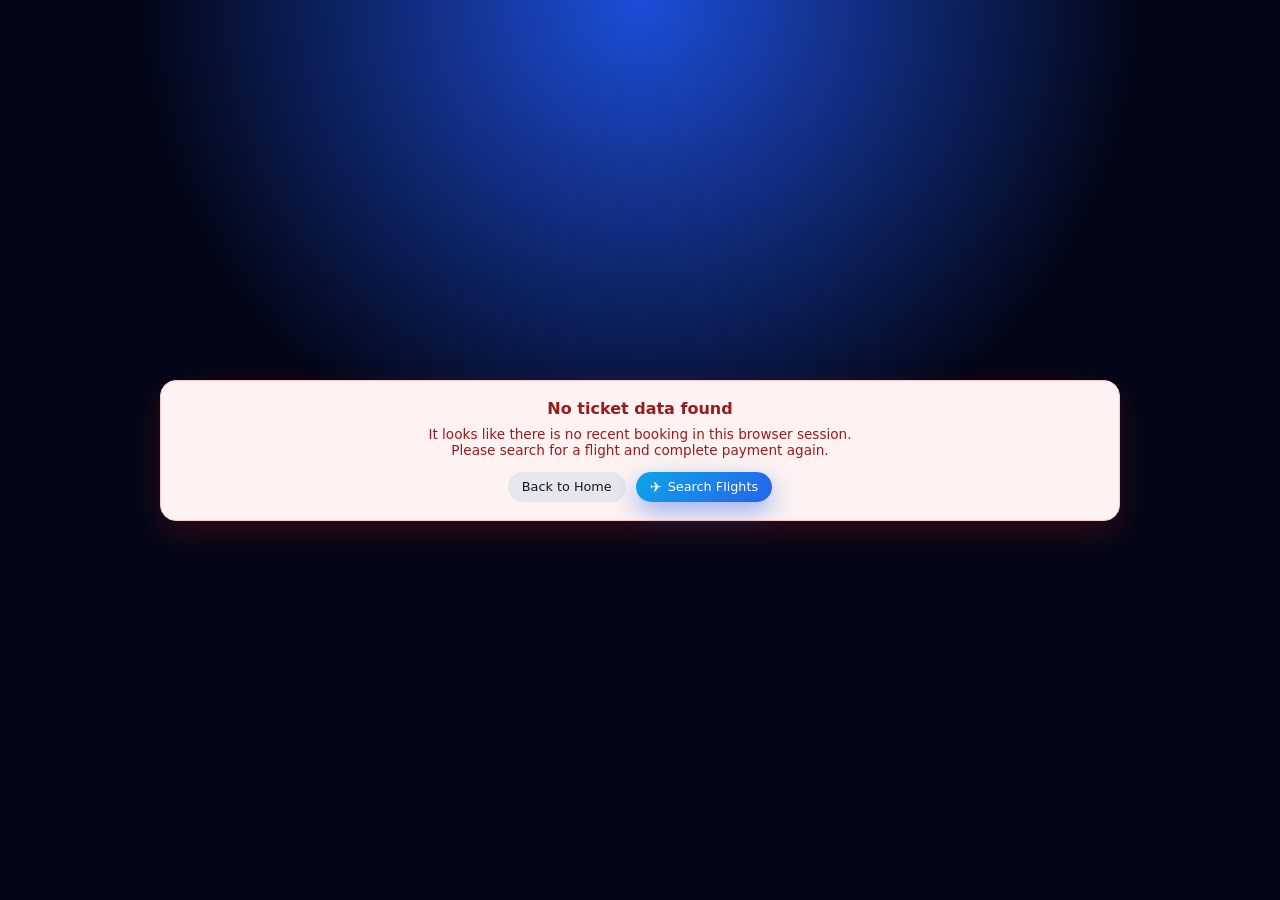
<file: templates/ticket_summary.html>
<!DOCTYPE html>
<html lang="en">
<head>
    <meta charset="UTF-8" />
    <title>Ticket Summary - TravelMate</title>
    <meta name="viewport" content="width=device-width, initial-scale=1.0" />

    <style>
        * {
            box-sizing: border-box;
            margin: 0;
            padding: 0;
            font-family: system-ui, -apple-system, BlinkMacSystemFont, "Segoe UI", sans-serif;
        }

        body {
            min-height: 100vh;
            display: flex;
            align-items: center;
            justify-content: center;
            background: radial-gradient(circle at top, #1d4ed8 0, #020617 45%, #020617 100%);
            padding: 20px;
            color: #0f172a;
        }

        .wrapper {
            max-width: 960px;
            width: 100%;
        }

        .ticket-container {
            background: #f9fafb;
            border-radius: 20px;
            padding: 22px 22px 26px;
            box-shadow: 0 18px 45px rgba(15, 23, 42, 0.55);
            border: 1px solid rgba(148, 163, 184, 0.5);
        }

        .header-row {
            display: flex;
            justify-content: space-between;
            align-items: center;
            margin-bottom: 18px;
        }

        .app-title {
            font-weight: 700;
            font-size: 1rem;
            letter-spacing: 0.08em;
            text-transform: uppercase;
            color: #2563eb;
        }

        .ticket-label {
            font-size: 0.8rem;
            font-weight: 600;
            text-transform: uppercase;
            letter-spacing: 0.14em;
            color: #6b7280;
        }

        .ticket-main {
            display: grid;
            grid-template-columns: 2fr 1.3fr;
            gap: 18px;
        }

        .section {
            background: #ffffff;
            border-radius: 14px;
            padding: 14px 14px 16px;
            border: 1px solid #e5e7eb;
        }

        .section-title {
            font-size: 0.9rem;
            font-weight: 600;
            margin-bottom: 10px;
            color: #111827;
        }

        .flight-route {
            display: flex;
            align-items: center;
            justify-content: space-between;
            margin-bottom: 8px;
        }

        .city-block {
            text-align: left;
        }

        .city-block.to {
            text-align: right;
        }

        .city-code {
            font-size: 1.15rem;
            font-weight: 700;
            color: #111827;
        }

        .city-label {
            font-size: 0.75rem;
            color: #6b7280;
        }

        .route-line {
            flex: 1;
            display: flex;
            align-items: center;
            justify-content: center;
            padding: 0 8px;
        }

        .route-line span {
            font-size: 0.8rem;
            color: #6b7280;
            margin: 0 4px;
        }

        .plane-icon {
            font-size: 1rem;
        }

        .flight-times {
            display: flex;
            justify-content: space-between;
            margin-top: 10px;
            gap: 8px;
        }

        .time-block {
            flex: 1;
        }

        .time-label {
            font-size: 0.7rem;
            text-transform: uppercase;
            letter-spacing: 0.11em;
            color: #9ca3af;
            margin-bottom: 2px;
        }

        .time-main {
            font-size: 0.95rem;
            font-weight: 600;
            color: #111827;
        }

        .time-sub {
            font-size: 0.75rem;
            color: #6b7280;
        }

        .meta-row {
            display: flex;
            flex-wrap: wrap;
            gap: 10px;
            margin-top: 12px;
        }

        .meta-tag {
            font-size: 0.75rem;
            padding: 4px 9px;
            border-radius: 999px;
            background: #eff6ff;
            color: #1d4ed8;
            border: 1px solid #bfdbfe;
        }

        .info-grid {
            display: grid;
            grid-template-columns: repeat(2, minmax(0, 1fr));
            gap: 8px 16px;
            margin-top: 6px;
        }

        .info-item label {
            display: block;
            font-size: 0.7rem;
            color: #9ca3af;
            text-transform: uppercase;
            letter-spacing: 0.12em;
            margin-bottom: 2px;
        }

        .info-item div {
            font-size: 0.85rem;
            color: #111827;
            font-weight: 500;
        }

        .amount-row {
            display: flex;
            justify-content: space-between;
            align-items: baseline;
            margin-top: 8px;
        }

        .amount-row span {
            font-size: 0.8rem;
            color: #6b7280;
        }

        .amount-row strong {
            font-size: 1.15rem;
            color: #111827;
        }

        .amount-details {
            margin-top: 6px;
            font-size: 0.75rem;
            color: #6b7280;
        }

        .amount-details span {
            display: block;
        }

        .status-pill {
            display: inline-flex;
            align-items: center;
            gap: 6px;
            padding: 4px 10px;
            border-radius: 999px;
            font-size: 0.75rem;
            background: #ecfdf3;
            color: #16a34a;
            border: 1px solid #bbf7d0;
            margin-bottom: 8px;
        }

        .status-dot {
            width: 7px;
            height: 7px;
            border-radius: 999px;
            background: #22c55e;
        }

        .payment-meta {
            font-size: 0.8rem;
            color: #4b5563;
            margin-top: 4px;
        }

        .payment-meta span {
            display: block;
        }

        .ticket-footer {
            margin-top: 16px;
            display: flex;
            justify-content: space-between;
            align-items: center;
            gap: 10px;
            flex-wrap: wrap;
        }

        .hint {
            font-size: 0.7rem;
            color: #9ca3af;
        }

        .actions {
            display: flex;
            gap: 8px;
            flex-wrap: wrap;
        }

        .btn {
            border-radius: 999px;
            padding: 7px 14px;
            font-size: 0.8rem;
            border: none;
            cursor: pointer;
            display: inline-flex;
            align-items: center;
            gap: 6px;
            text-decoration: none;
        }

        .btn-primary {
            background: linear-gradient(135deg, #0ea5e9, #2563eb);
            color: #ffffff;
            box-shadow: 0 10px 25px rgba(37, 99, 235, 0.45);
        }

        .btn-secondary {
            background: #e5e7eb;
            color: #111827;
        }

        .btn-outline {
            background: transparent;
            color: #e5e7eb;
            border: 1px solid rgba(148, 163, 184, 0.6);
        }

        .btn-icon {
            font-size: 0.9rem;
        }

        .error-box {
            background: #fef2f2;
            border-radius: 16px;
            padding: 18px;
            border: 1px solid #fecaca;
            color: #991b1b;
            text-align: center;
            box-shadow: 0 12px 32px rgba(185, 28, 28, 0.25);
        }

        .error-box h2 {
            font-size: 1rem;
            margin-bottom: 8px;
        }

        .error-box p {
            font-size: 0.85rem;
            margin-bottom: 14px;
        }

        .error-buttons {
            display: flex;
            justify-content: center;
            gap: 10px;
            flex-wrap: wrap;
        }

        @media (max-width: 720px) {
            .ticket-main {
                grid-template-columns: 1fr;
            }

            .ticket-container {
                padding: 18px;
            }

            .header-row {
                flex-direction: column;
                align-items: flex-start;
                gap: 4px;
            }
        }
    </style>
</head>
<body>
<div class="wrapper">
    <div id="content"></div>
</div>

<script>
    function formatDateTime(value) {
        if (!value) return "-";
        // نحاول نحولها لـ Date، لو فشل نرجع النص زي ما هو
        try {
            const d = new Date(value);
            if (isNaN(d.getTime())) {
                return value; // صيغة غريبة → نرجعها زي ما هي
            }
            return d.toLocaleString(undefined, {
                year: "numeric",
                month: "short",
                day: "2-digit",
                hour: "2-digit",
                minute: "2-digit"
            });
        } catch (e) {
            return value;
        }
    }

    function escapeHtml(str) {
        if (str === null || str === undefined) return "";
        return String(str)
            .replace(/&/g, "&amp;")
            .replace(/</g, "&lt;")
            .replace(/>/g, "&gt;")
            .replace(/"/g, "&quot;")
            .replace(/'/g, "&#039;");
    }

    (function renderTicket() {
        const root = document.getElementById("content");
        const raw = sessionStorage.getItem("ticketSummary");

        if (!raw) {
            root.innerHTML = `
                <div class="error-box">
                    <h2>No ticket data found</h2>
                    <p>It looks like there is no recent booking in this browser session.<br/>
                    Please search for a flight and complete payment again.</p>
                    <div class="error-buttons">
                        <a href="/" class="btn btn-secondary">Back to Home</a>
                        <a href="/search" class="btn btn-primary">
                            <span class="btn-icon">✈️</span> Search Flights
                        </a>
                    </div>
                </div>
            `;
            return;
        }

        let t;
        try {
            t = JSON.parse(raw);
        } catch (e) {
            console.error("Invalid ticketSummary JSON", e);
            root.innerHTML = `
                <div class="error-box">
                    <h2>Ticket data corrupted</h2>
                    <p>We couldn't read your ticket details. Please try booking again.</p>
                    <div class="error-buttons">
                        <a href="/" class="btn btn-secondary">Back to Home</a>
                        <a href="/search" class="btn btn-primary">
                            <span class="btn-icon">✈️</span> Search Flights
                        </a>
                    </div>
                </div>
            `;
            return;
        }

        const airline = escapeHtml(t.airline || "Unknown airline");
        const flightName = escapeHtml(t.flight_name || "");
        const fromAirport = escapeHtml(t.from_airport || "N/A");
        const toAirport = escapeHtml(t.to_airport || "N/A");
        const duration = escapeHtml(t.duration || "-");
        const dep = formatDateTime(t.departure_time);
        const arr = formatDateTime(t.arrival_time);
        const travellers = Number(t.travellers_number || 1);
        const pricePerTraveller = Number(t.price_per_traveller || 0);
        const totalAmount = Number(t.total_amount || 0);
        const paymentMethod = escapeHtml((t.payment_method || "").toUpperCase());
        const paymentStatus = escapeHtml(t.payment_status || "paid");
        const paymentId = escapeHtml(t.payment_id || "");
        const paymentCreatedAt = formatDateTime(t.payment_created_at);

        root.innerHTML = `
            <div class="ticket-container">
                <div class="header-row">
                    <div>
                        <div class="app-title">Cloud Trip</div>
                        <div class="ticket-label">Ticket Summary</div>
                    </div>
                    <div>
                        <span class="ticket-label">Booking Ref.</span><br/>
                        <strong style="font-size:0.85rem;">#${escapeHtml(t.flight_id)}</strong>
                    </div>
                </div>

                <div class="ticket-main">
                    <!-- Flight details -->
                    <div class="section">
                        <div class="section-title">Flight Details</div>

                        <div class="flight-route">
                            <div class="city-block">
                                <div class="city-code">${fromAirport}</div>
                                <div class="city-label">From</div>
                            </div>

                            <div class="route-line">
                                <span>────</span>
                                <span class="plane-icon">✈️</span>
                                <span>────</span>
                            </div>

                            <div class="city-block to">
                                <div class="city-code">${toAirport}</div>
                                <div class="city-label">To</div>
                            </div>
                        </div>

                        <div class="flight-times">
                            <div class="time-block">
                                <div class="time-label">Departure</div>
                                <div class="time-main">${dep}</div>
                                <div class="time-sub">${airline}</div>
                            </div>
                            <div class="time-block">
                                <div class="time-label">Arrival</div>
                                <div class="time-main">${arr}</div>
                                <div class="time-sub">${flightName}</div>
                            </div>
                        </div>

                        <div class="meta-row">
                            <span class="meta-tag">Duration: ${duration}</span>
                            <span class="meta-tag">Travellers: ${travellers}</span>
                        </div>

                        <div class="info-grid" style="margin-top:10px;">
                            <div class="info-item">
                                <label>Flight ID</label>
                                <div>${escapeHtml(t.flight_id)}</div>
                            </div>
                            <div class="info-item">
                                <label>Airline</label>
                                <div>${airline}</div>
                            </div>
                            <div class="info-item">
                                <label>From Airport</label>
                                <div>${fromAirport}</div>
                            </div>
                            <div class="info-item">
                                <label>To Airport</label>
                                <div>${toAirport}</div>
                            </div>
                        </div>
                    </div>

                    <!-- Payment details -->
                    <div class="section">
                        <div class="section-title">Payment Details</div>

                        <div class="status-pill">
                            <span class="status-dot"></span>
                            <span>${paymentStatus}</span>
                        </div>

                        <div class="payment-meta">
                            <span>Method: ${paymentMethod}</span>
                            ${paymentId ? `<span>Payment ID: ${paymentId}</span>` : ""}
                            ${paymentCreatedAt ? `<span>Time: ${paymentCreatedAt}</span>` : ""}
                        </div>

                        <div class="amount-row">
                            <span>Total Amount</span>
                            <strong>$${totalAmount.toFixed(2)}</strong>
                        </div>

                        <div class="amount-details">
                            <span>Price per traveller: $${pricePerTraveller.toFixed(2)}</span>
                            <span>Travellers: ${travellers}</span>
                        </div>

                        <div class="info-grid" style="margin-top:12px;">
                            <div class="info-item">
                                <label>Currency</label>
                                <div>USD</div>
                            </div>
                            <div class="info-item">
                                <label>Booking Owner</label>
                                <div>Logged-in user</div>
                            </div>
                        </div>
                    </div>
                </div>

                <div class="ticket-footer">
                    <div class="hint">Thank you for booking with Cloud Trip!</div>
                    <div class="actions">
                        <button class="btn btn" onclick="window.print()">
                            <span class="btn-icon">🖨️</span> Print Ticket
                        </button>
                        <a href="/search" class="btn btn-secondary">
                            <span class="btn-icon">🔎</span> New Search
                        </a>
                        <a href="/" class="btn btn-primary">
                            <span class="btn-icon">🏠</span> Home
                        </a>
                    </div>
                </div>
            </div>
        `;
    })();
</script>
</body>
</html>
</file>
